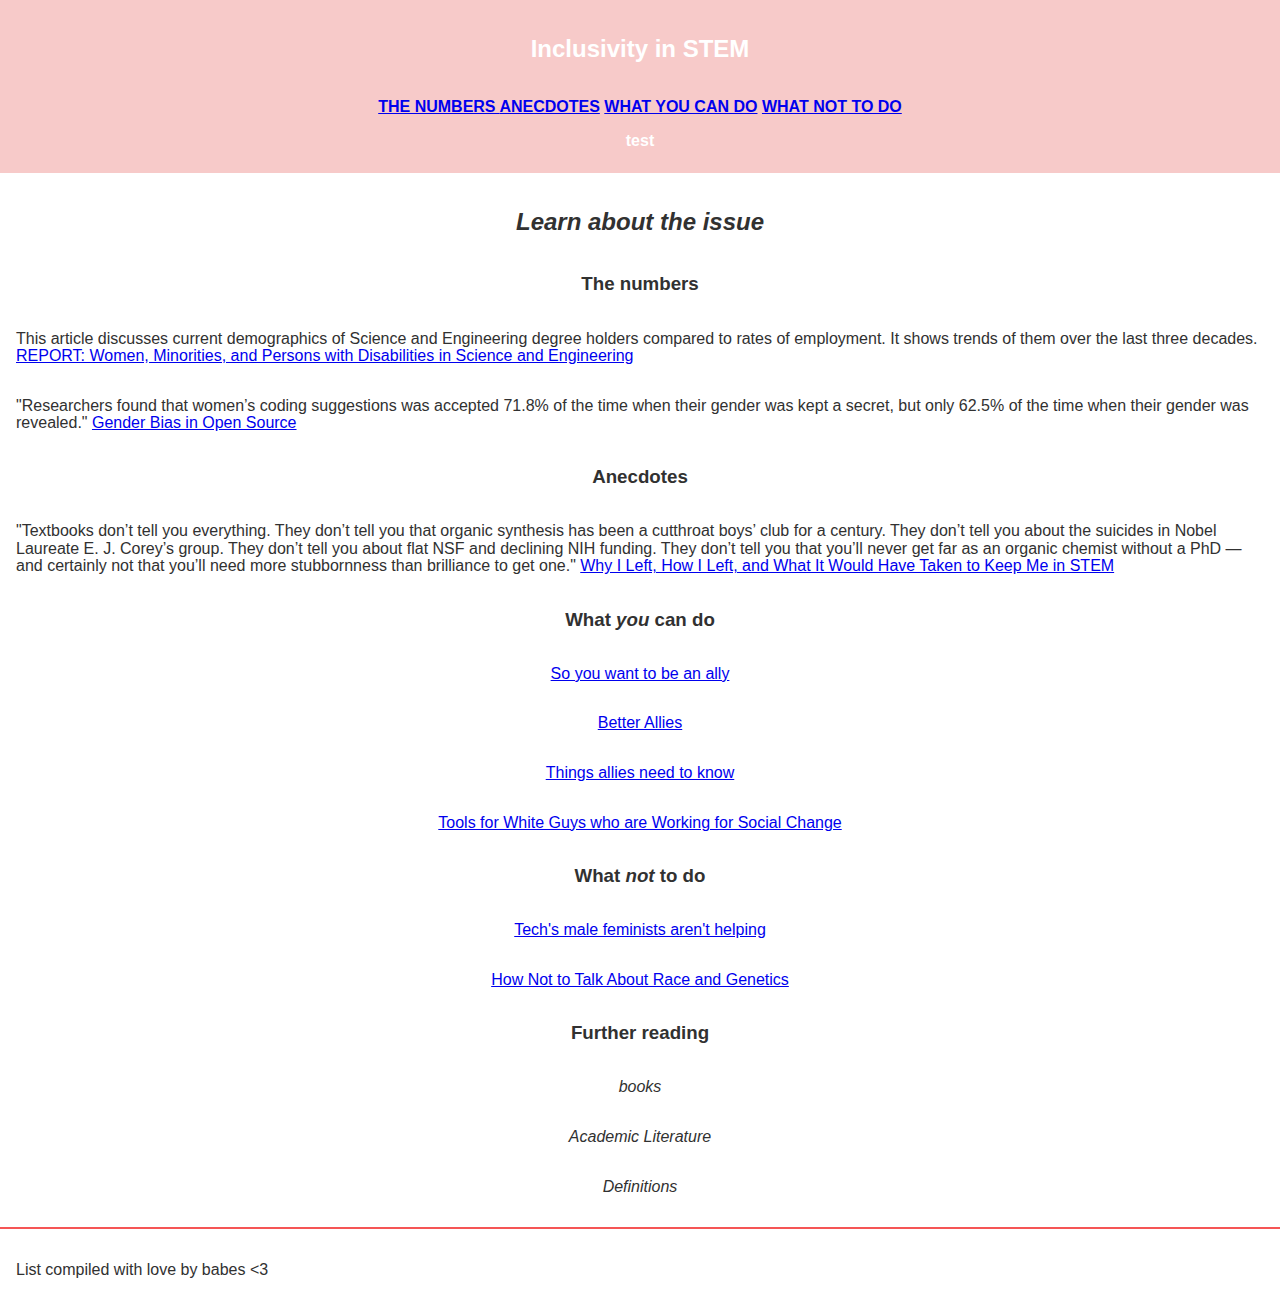
<file: site/index.html>
<!DOCTYPE html><html><head><title> Inclusivity in STEM</title><meta charSet="utf-8"/><meta http-equiv="x-ua-compatible" content="ie=edge"/><meta name="viewport" content="width=device-width, initial-scale=1"/><link rel="stylesheet" href="assets/css/site.css"/></head><body><div class="top"><header role="banner"><h2 id="inclusivity-in-stem">Inclusivity in STEM</h2>
<p><a href="localhost:8080/resources/nums">THE NUMBERS    </a> <a href="localhost:8080/resources/anecdotes">ANECDOTES</a> <a href="localhost:8080/resources/allies">WHAT YOU CAN DO</a> <a href="localhost:8080/resources/nono">WHAT NOT TO DO</a></p>
test</header><main><h2 id="learn-about-the-issue"><em>Learn about the issue</em></h2>
<h3 id="the-numbers">The numbers</h3>
<p>This article discusses current demographics of Science and Engineering degree holders compared to rates of employment. It shows trends of them over the last three decades.
<a href="https://ncses.nsf.gov/pubs/nsf19304/digest/field-of-degree-women">REPORT: Women, Minorities, and Persons with Disabilities in Science and Engineering </a> </p>
<p>&quot;Researchers found that women’s coding suggestions was accepted 71.8% of the time when their gender was kept a secret, but only 62.5% of the time when their gender was revealed.&quot;
<a href="https://code.likeagirl.io/gender-bias-in-open-source-d1deda7dec28">Gender Bias in Open Source </a> </p>
<h3 id="anecdotes">Anecdotes</h3>
<p>&quot;Textbooks don’t tell you everything. They don’t tell you that organic synthesis has been a cutthroat boys’ club for a century. They don’t tell you about the suicides in Nobel Laureate E. J. Corey’s group. They don’t tell you about flat NSF and declining NIH funding. They don’t tell you that you’ll never get far as an organic chemist without a PhD — and certainly not that you’ll need more stubbornness than brilliance to get one.&quot;
<a href="https://modelviewculture.com/pieces/i-didn-t-want-to-lean-out">Why I Left, How I Left, and What It Would Have Taken to Keep Me in STEM </a> </p>
<h3 id="what-you-can-do">What <em>you</em> can do</h3>
<p><a href="http://juliepagano.com/blog/2014/05/10/so-you-want-to-be-an-ally/">So you want to be an ally</a></p>
<p><a href="https://maleallies.com/">Better Allies</a></p>
<p><a href="https://everydayfeminism.com/2013/11/things-allies-need-to-know/">Things allies need to know</a></p>
<p><a href="http://xyonline.net/content/tools-white-guys-who-are-working-social-change-and-other-people-socialized-society-based">Tools for White Guys who are Working for Social Change</a></p>
<h3 id="what-not-to-do">What <em>not</em> to do</h3>
<p><a href="https://www.thedailybeast.com/techs-male-feminists-arent-helping">Tech&#39;s male feminists aren&#39;t helping</a></p>
<p><a href="https://www.buzzfeednews.com/article/bfopinion/race-genetics-david-reich">How Not to Talk About Race and Genetics</a></p>
<h3 id="further-reading">Further reading</h3>
<p> <em>books</em> </p>
<p><em>Academic Literature</em></p>
<p><em>Definitions</em> </p>
</main></div><footer><p>List compiled with love by babes &lt;3</p>
</footer></body></html>
</file>
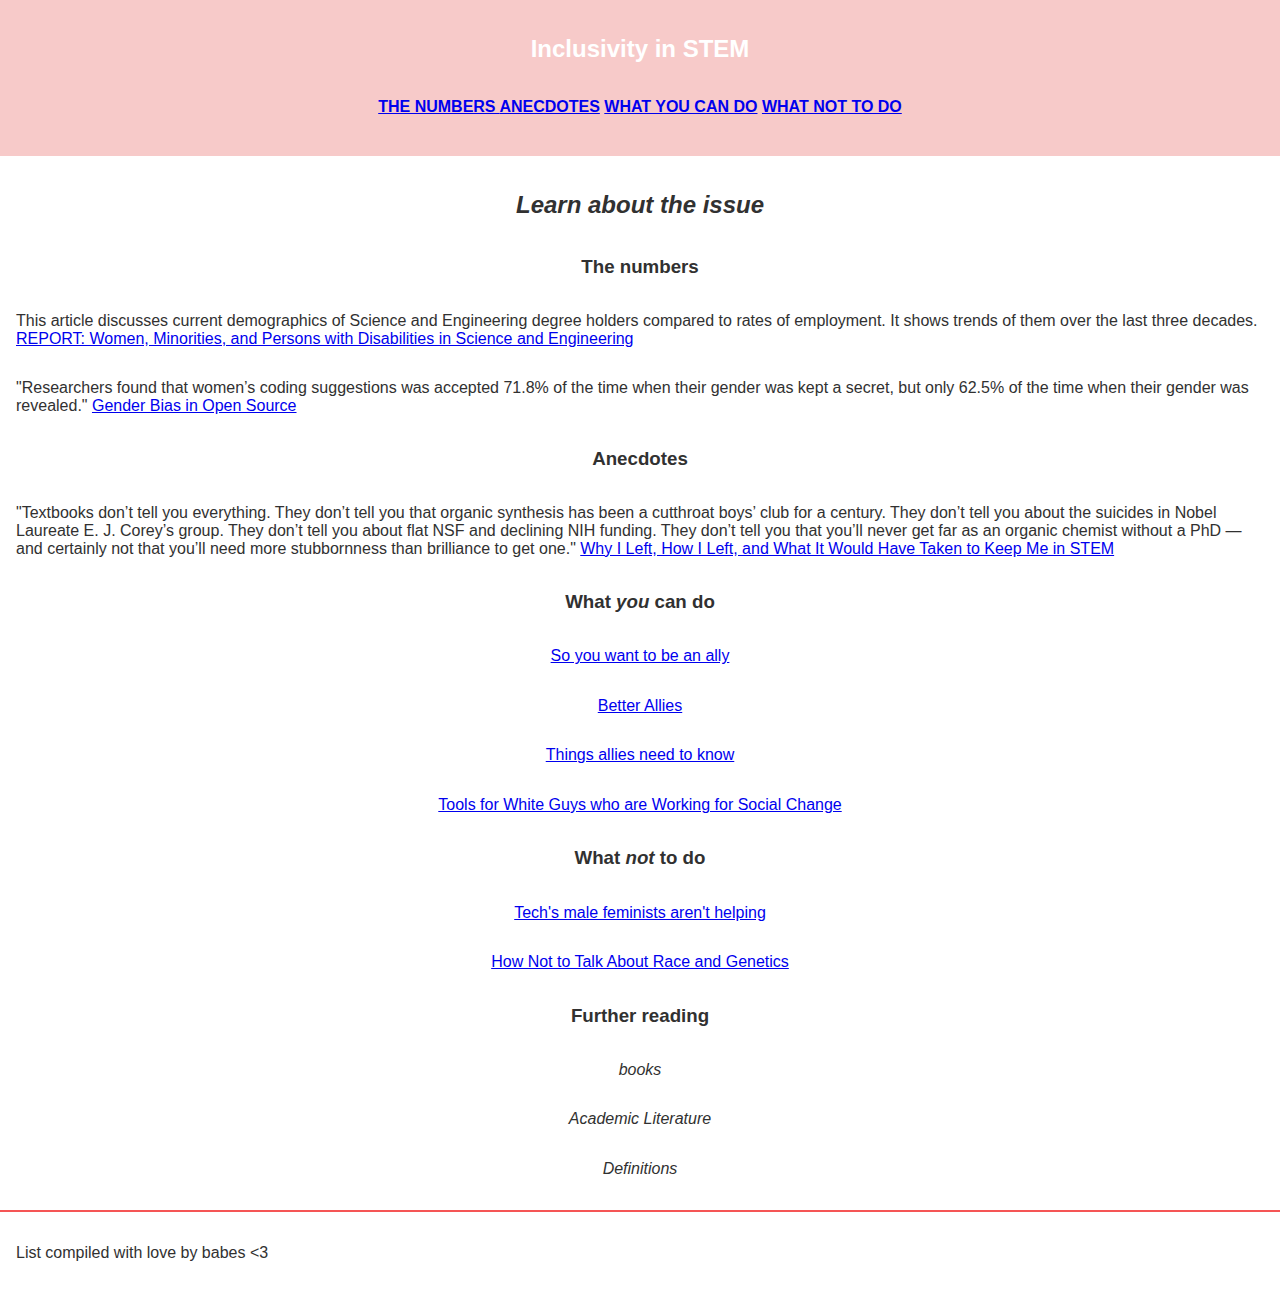
<file: site/resources/index.html>
<!DOCTYPE html><html><head><title> Inclusivity in STEM</title><meta charSet="utf-8"/><meta http-equiv="x-ua-compatible" content="ie=edge"/><meta name="viewport" content="width=device-width, initial-scale=1"/><link rel="stylesheet" href="../assets/css/site.css"/></head><body><div class="top"><header role="banner"><h2 id="inclusivity-in-stem">Inclusivity in STEM</h2>
<p><a href="localhost:8080/resources/nums">THE NUMBERS    </a> <a href="localhost:8080/resources/anecdotes">ANECDOTES</a> <a href="localhost:8080/resources/allies">WHAT YOU CAN DO</a> <a href="localhost:8080/resources/nono">WHAT NOT TO DO</a></p>
</header><main><h2 id="learn-about-the-issue"><em>Learn about the issue</em></h2>
<h3 id="the-numbers">The numbers</h3>
<p>This article discusses current demographics of Science and Engineering degree holders compared to rates of employment. It shows trends of them over the last three decades.
<a href="https://ncses.nsf.gov/pubs/nsf19304/digest/field-of-degree-women">REPORT: Women, Minorities, and Persons with Disabilities in Science and Engineering </a> </p>
<p>&quot;Researchers found that women’s coding suggestions was accepted 71.8% of the time when their gender was kept a secret, but only 62.5% of the time when their gender was revealed.&quot;
<a href="https://code.likeagirl.io/gender-bias-in-open-source-d1deda7dec28">Gender Bias in Open Source </a> </p>
<h3 id="anecdotes">Anecdotes</h3>
<p>&quot;Textbooks don’t tell you everything. They don’t tell you that organic synthesis has been a cutthroat boys’ club for a century. They don’t tell you about the suicides in Nobel Laureate E. J. Corey’s group. They don’t tell you about flat NSF and declining NIH funding. They don’t tell you that you’ll never get far as an organic chemist without a PhD — and certainly not that you’ll need more stubbornness than brilliance to get one.&quot;
<a href="https://modelviewculture.com/pieces/i-didn-t-want-to-lean-out">Why I Left, How I Left, and What It Would Have Taken to Keep Me in STEM </a> </p>
<h3 id="what-you-can-do">What <em>you</em> can do</h3>
<p><a href="http://juliepagano.com/blog/2014/05/10/so-you-want-to-be-an-ally/">So you want to be an ally</a></p>
<p><a href="https://maleallies.com/">Better Allies</a></p>
<p><a href="https://everydayfeminism.com/2013/11/things-allies-need-to-know/">Things allies need to know</a></p>
<p><a href="http://xyonline.net/content/tools-white-guys-who-are-working-social-change-and-other-people-socialized-society-based">Tools for White Guys who are Working for Social Change</a></p>
<h3 id="what-not-to-do">What <em>not</em> to do</h3>
<p><a href="https://www.thedailybeast.com/techs-male-feminists-arent-helping">Tech&#39;s male feminists aren&#39;t helping</a></p>
<p><a href="https://www.buzzfeednews.com/article/bfopinion/race-genetics-david-reich">How Not to Talk About Race and Genetics</a></p>
<h3 id="further-reading">Further reading</h3>
<p> <em>books</em> </p>
<p><em>Academic Literature</em></p>
<p><em>Definitions</em> </p>
</main></div><footer><p>List compiled with love by babes &lt;3</p>
</footer></body></html>
</file>
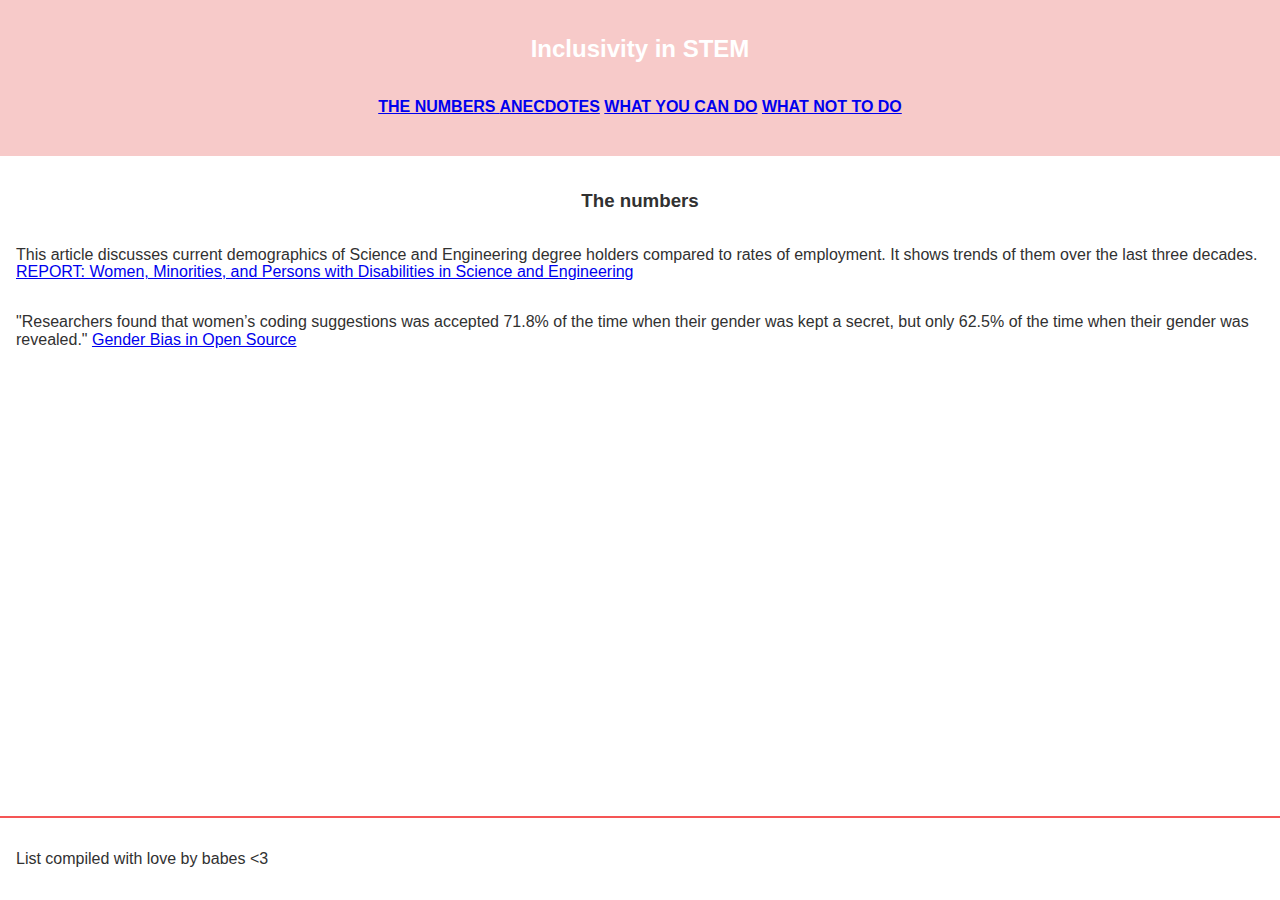
<file: site/resources/nums/index.html>
<!DOCTYPE html><html><head><title> THE NUMBERS</title><meta charSet="utf-8"/><meta http-equiv="x-ua-compatible" content="ie=edge"/><meta name="viewport" content="width=device-width, initial-scale=1"/><link rel="stylesheet" href="../../assets/css/site.css"/></head><body><div class="top"><header role="banner"><h2 id="inclusivity-in-stem">Inclusivity in STEM</h2>
<p><a href="localhost:8080/resources/nums">THE NUMBERS    </a> <a href="localhost:8080/resources/anecdotes">ANECDOTES</a> <a href="localhost:8080/resources/allies">WHAT YOU CAN DO</a> <a href="localhost:8080/resources/nono">WHAT NOT TO DO</a></p>
</header><main><h3 id="the-numbers">The numbers</h3>
<p>This article discusses current demographics of Science and Engineering degree holders compared to rates of employment. It shows trends of them over the last three decades.
<a href="https://ncses.nsf.gov/pubs/nsf19304/digest/field-of-degree-women">REPORT: Women, Minorities, and Persons with Disabilities in Science and Engineering </a> </p>
<p>&quot;Researchers found that women’s coding suggestions was accepted 71.8% of the time when their gender was kept a secret, but only 62.5% of the time when their gender was revealed.&quot;
<a href="https://code.likeagirl.io/gender-bias-in-open-source-d1deda7dec28">Gender Bias in Open Source </a> </p>
</main></div><footer><p>List compiled with love by babes &lt;3</p>
</footer></body></html>
</file>
<file: site/assets/css/site.css>
html {
	height: 100%;
}

body {
	margin: 0;
	-ms-text-size-adjust: 100%;
	-webkit-text-size-adjust: 100%;
	line-height: 1.1;
	font-family: Helvetica, arial, sans-serif, -apple-system, BlinkMacSystemFont, "Segoe UI", "Roboto", "Oxygen", "Ubuntu", "Cantarell", "Fira Sans", "Droid Sans", "Helvetica Neue", sans-serif;
	color: #313131;
}

body {
	display: grid;
	/* justify-items: center; */
	min-height: 100%;
	grid-template-rows: 1fr auto;
}

header {
	display: grid;
	align-content: start;
	text-align: center;
	font-weight: bold;
	font-size: 1rem;
	border-bottom: 8px solid #F7CAC9;
	background-color: #F7CAC9;
	color: #FFFFFF;
	padding: 1rem;
}

nav {
	font-size: 1rem;

}
main {
	display: grid;
	justify-items: center;
	padding: 1rem;
}

footer {
	grid-row-start: 2;
	grid-row-end: 3;
	padding: 1rem;
	border-top: 2px solid #f55555;
}
</file>
